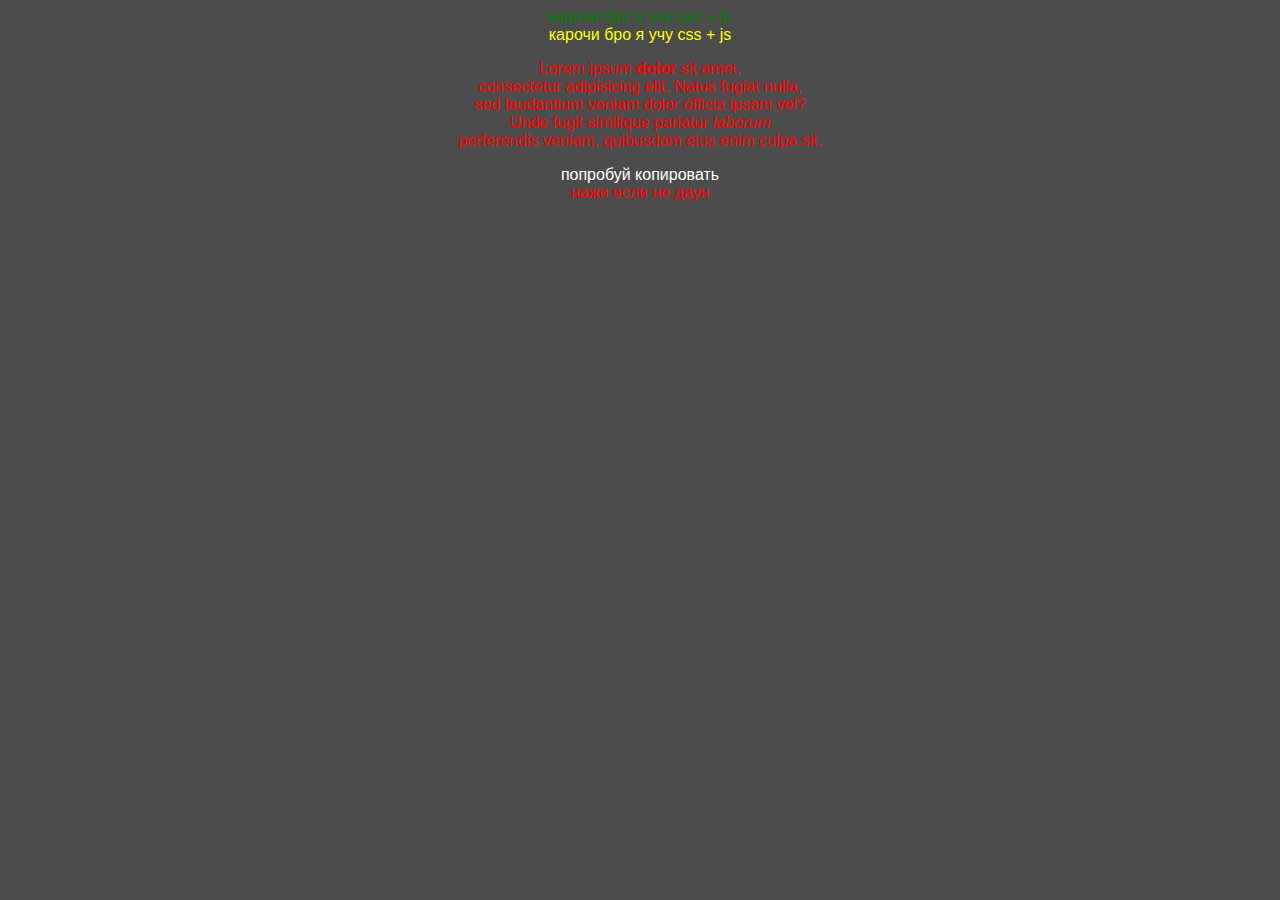
<file: index.html>
<!DOCTYPE html>
<html lang="en">
<head>
	<meta charset="UTF-8">
	<meta name="viewport" content="width=device-width, initial-scale=1.0">
	<title>изучение css + js</title>
	<link rel="stylesheet" href="css/main.css">
</head>
<body>
	<center>
	<div class="drug">карочи бро я учу css + js</div>
	<div id="dno">карочи бро я учу css + js</div>
</center>
	<div>
		<center><p class="drug2">Lorem ipsum <b>dolor</b> sit amet,<br> consectetur adipisicing elit. Natus fugiat nulla,<br> sed laudantium veniam dolor officia ipsam vel?<br> Unde fugit similique pariatur <i>laborum</i> <br>perferendis veniam, quibusdam eius enim culpa sit.</p></center>


		<center><div id ="karochi">попробуй</div></center>
		<center><a href="about.html" > нажи если не даун </a></center>
	</div>
</body>
</html>
</file>
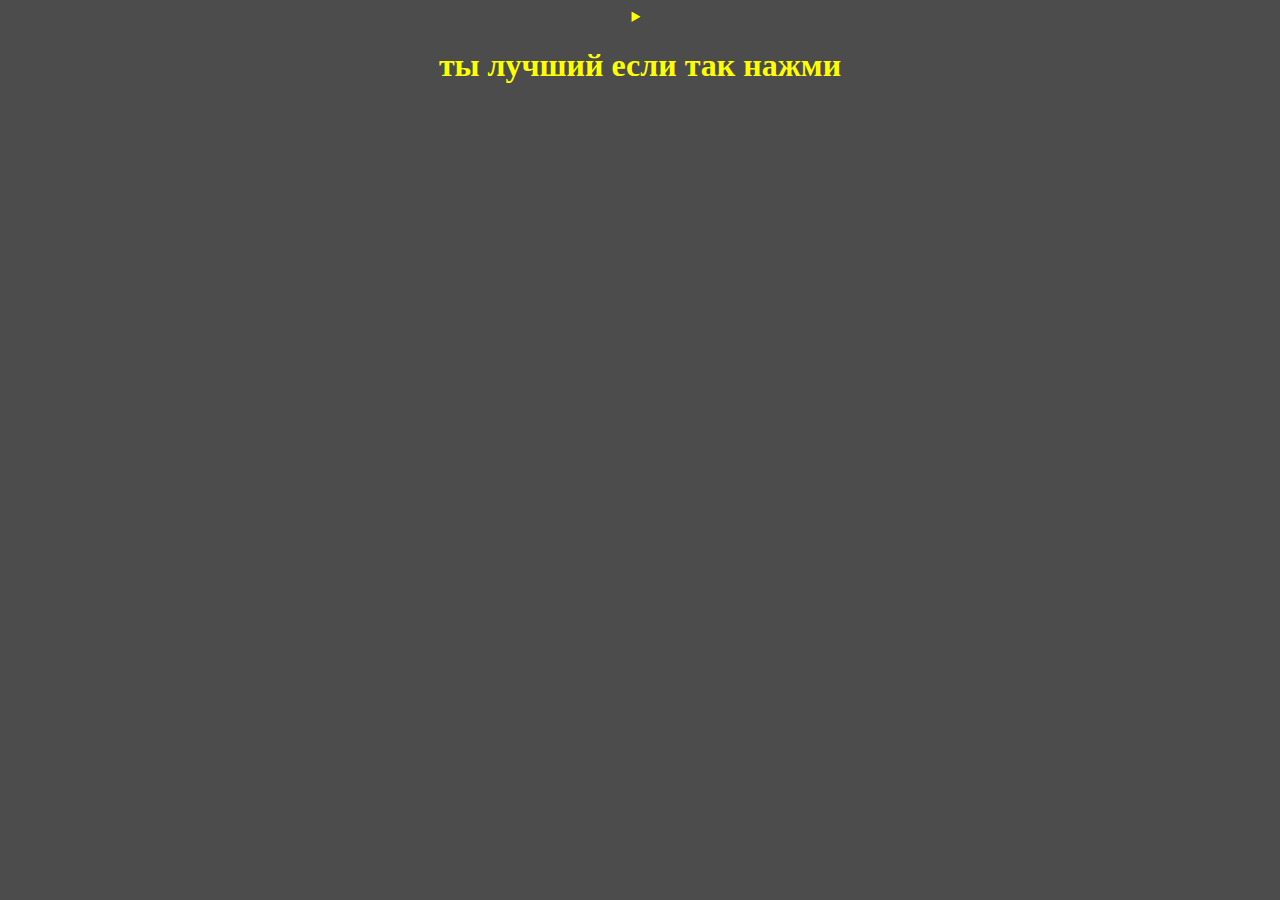
<file: about.html>
<!DOCTYPE html>
<html lang="en">
<head>
	<meta charset="UTF-8">
	<meta name="viewport" content="width=device-width, initial-scale=1.0">
	<title>ты лучший</title>
	<style type="text/css">
		summary {
			color: yellow;

		}
		h2 {
      color: red;
		}
		body {
			background: linear-gradient(rgba(0, 0, 0, 0.7),rgba(0, 0, 0, 0.7)), url(https://storge.pic2.me/c/1360x800/659/584c6bdfb10f7.jpg);
		}
	</style>
</head>
<body>
	<center><details>
		<summary><h1>ты лучший если так нажми</h1></summary>
		<h2>нет ты дно, пидр, бл!</h2>
	</details></center>
</body>
</html>
</file>
<file: css/main.css>
body {
	background: linear-gradient(rgba(0, 0, 0, 0.7),rgba(0, 0, 0, 0.7)),  url(https://kartinkin.net/uploads/posts/2021-07/1626173608_49-kartinkin-com-p-krasivii-fon-priroda-krasivo-60.jpg);
    font-family: sans-serif;
    background-size: cover;
    background-attachment: fixed;

}
.drug {
	color: green;
}
#dno {
	color: yellow;
}
a {
	color: red;
	text-decoration: none;
}
#karochi {
	color: white;
}
#karochi::after {
	content: ' копировать';
}
.drug2 {
	color: red;
}
</file>
